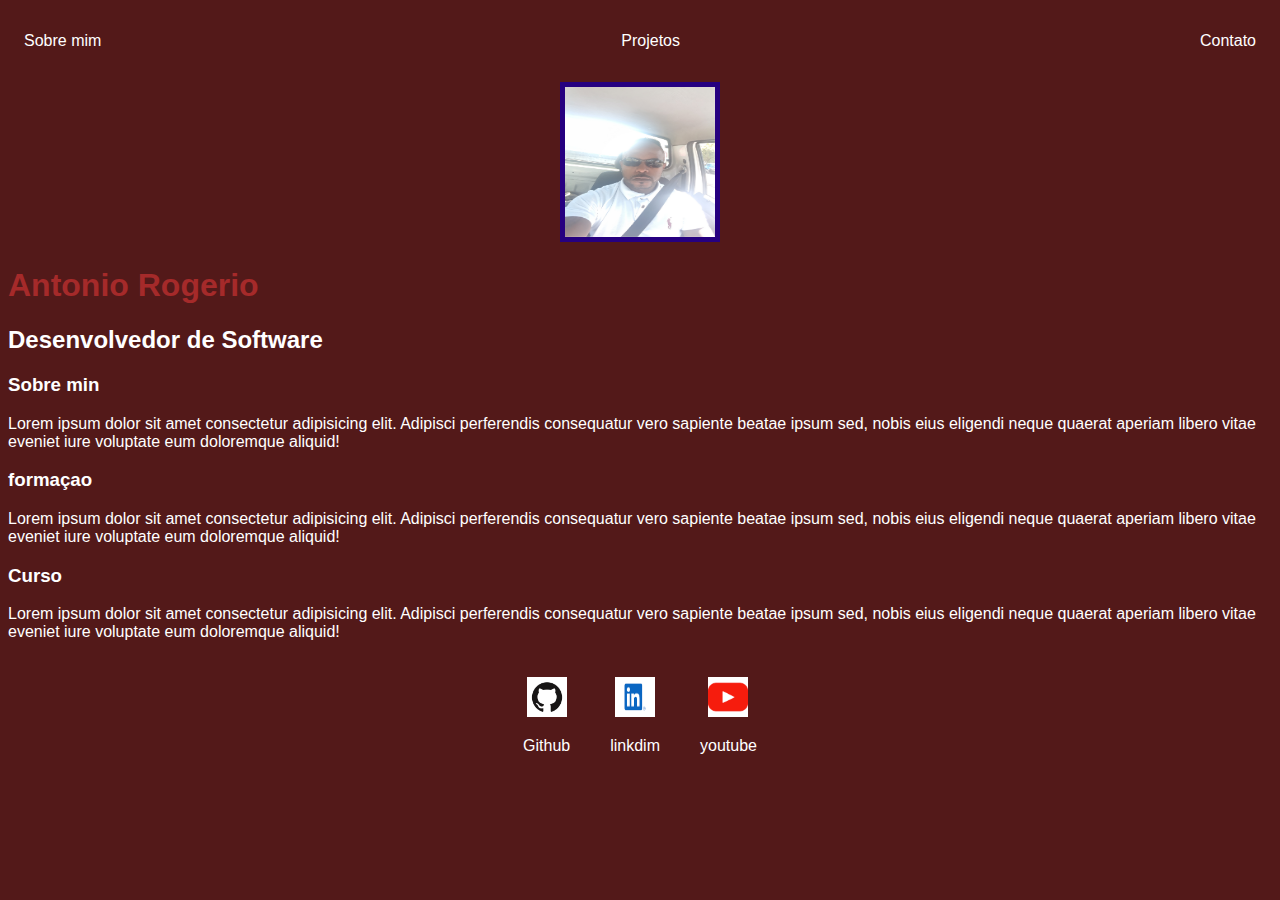
<file: index.html>
<!DOCTYPE html>
<html lang="en">
<head>
    <meta charset="UTF-8">
    <meta name="viewport" content="width=device-width, initial-scale=1.0">
    <title>antoniorogerio</title>
    <link rel="stylesheet" href="index.css">
</head>
<body>
    <div>
        <nav>
            <ul>
                <li>
                    <a href="index.html">Sobre mim</a>
                </li>
                <li>
                    <a href="project.html">Projetos</a>
    
                </li>
                <li>
                    <a href="contact.html">Contato</a>
    
                </li>
            </ul>
        </nav > 
        
        <header>
            <div class="center">
    
                <img src="img/rogerio.png" alt="">
            </div class "container"> 
            
            <h1> Antonio Rogerio</h1>
    <h2> Desenvolvedor de Software</h2>
    
        </header>
        <main>
            <section>
                <h3>
                    Sobre min</h3>
                    <p>
                        Lorem ipsum dolor sit amet consectetur adipisicing elit. Adipisci perferendis consequatur vero sapiente beatae ipsum sed, nobis eius eligendi neque quaerat aperiam libero vitae eveniet iure voluptate eum doloremque aliquid!
                    </p>
            </section>
            <section>
                <h3>formaçao
                    </h3>
                    <p>
                
                        Lorem ipsum dolor sit amet consectetur adipisicing elit. Adipisci perferendis consequatur vero sapiente beatae ipsum sed, nobis eius eligendi neque quaerat aperiam libero vitae eveniet iure voluptate eum doloremque aliquid!
                    </p>
            </section>
            <section>
                <h3>
                    Curso</h3>
                    <p>
                        Lorem ipsum dolor sit amet consectetur adipisicing elit. Adipisci perferendis consequatur vero sapiente beatae ipsum sed, nobis eius eligendi neque quaerat aperiam libero vitae eveniet iure voluptate eum doloremque aliquid!
                    </p>
            </section>
        </main>
        <footer>
            <a  href="https://github.com/rogerio46/rogerio46 " target="_blank"rel="nopener noreferrer">
                <img src="./img/GitHub-Mark.png" alt="">
                <p>Github</p>
            </a>
            <a  href=" https://www.linkedin.com/uas/login-submit" target="_blank"rel="nopener noreferrer">
                <img src="img/linkdin.png" alt="">
                <p>linkdim</p>
            </a>
            <a  href=" https://www.youtube.com/channel/UCcmOA9zdoBvl8yGtVCCKsRw" target="_blank"rel="nopener noreferrer">
                <img src="img/youtube svg.png" alt="">
                <p>youtube</p>
            </a> </footer>
            <div>
</body>
</html>
</file>
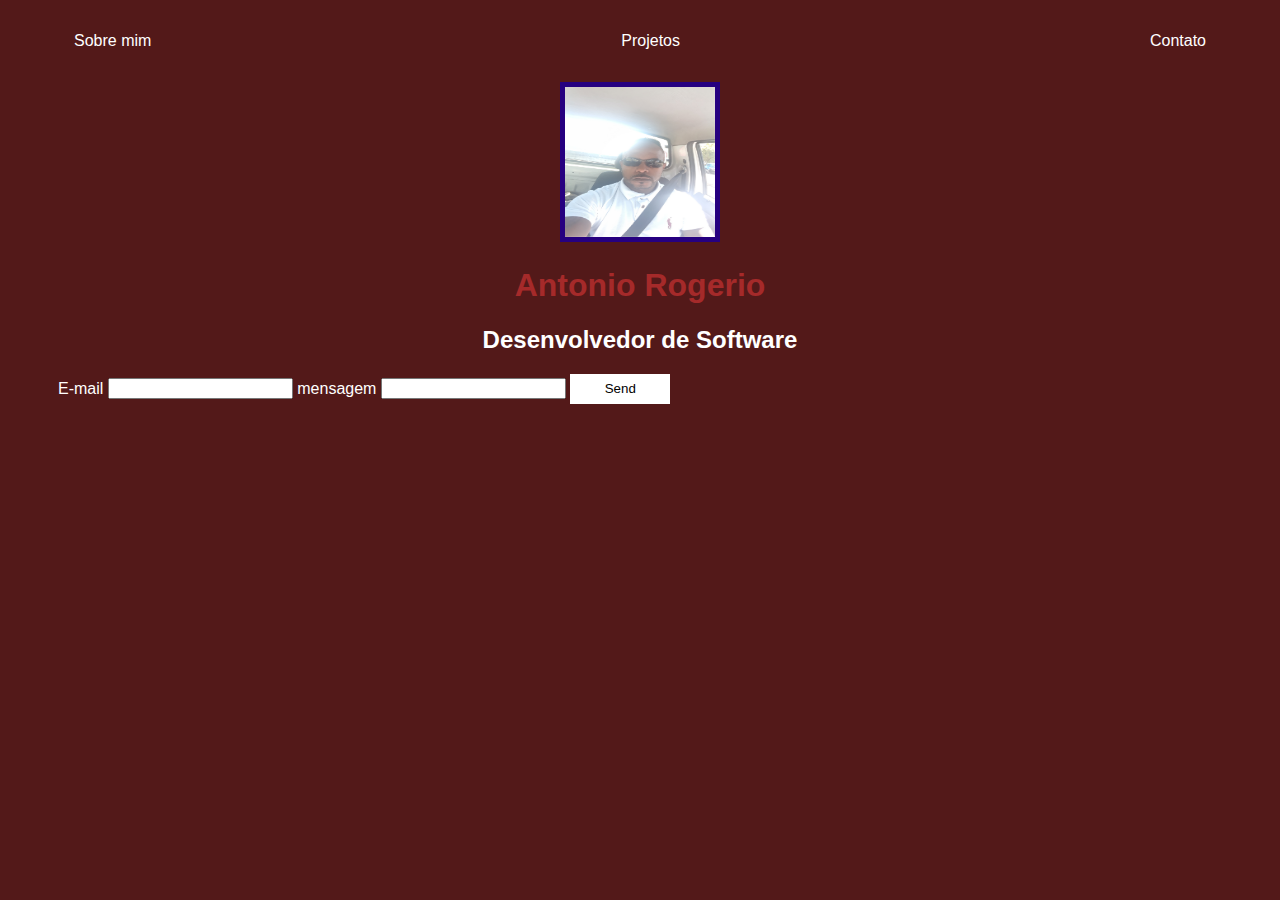
<file: contact.html>
<!DOCTYPE html>
<html lang="pt br">
<head>
    <meta charset="UTF-8">
    <meta name="viewport" content="width=device-width, initial-scale=1.0">
    <title>contato</title>
    <link rel="stylesheet" href="index.css">
</head>
<body>
    <div class=" container">
        <nav>
            <ul>
                <li>
                    <a href="index.html">Sobre mim</a>
                </li>
                <li>
                    <a href="project.html">Projetos</a>
    
                </li>
                <li>
                    <a href="contact.html">Contato</a>
    
                </li>
            </ul>
        </nav > 
        
        <header class="center" >
            <div>
    
                <img src="img/rogerio.png" alt="">
            </div class "container"> 
            
            <h1> Antonio Rogerio</h1>
    <h2> Desenvolvedor de Software</h2>
    
        </header>
        <form class="contact-form" action="<form action="https://formsubmit.co/ antonio-789-rogerio1@hotmail.com" method="POST">
            <label for="email">E-mail</label>
            <input type="email" name="email"id="email" required>
            <label for="message">mensagem</label>
            <input type="text" name="message"id="mensagem" required>
            <button type="submit">Send</button>
      
    </div>
    
    
   
</body>
</html>
</file>
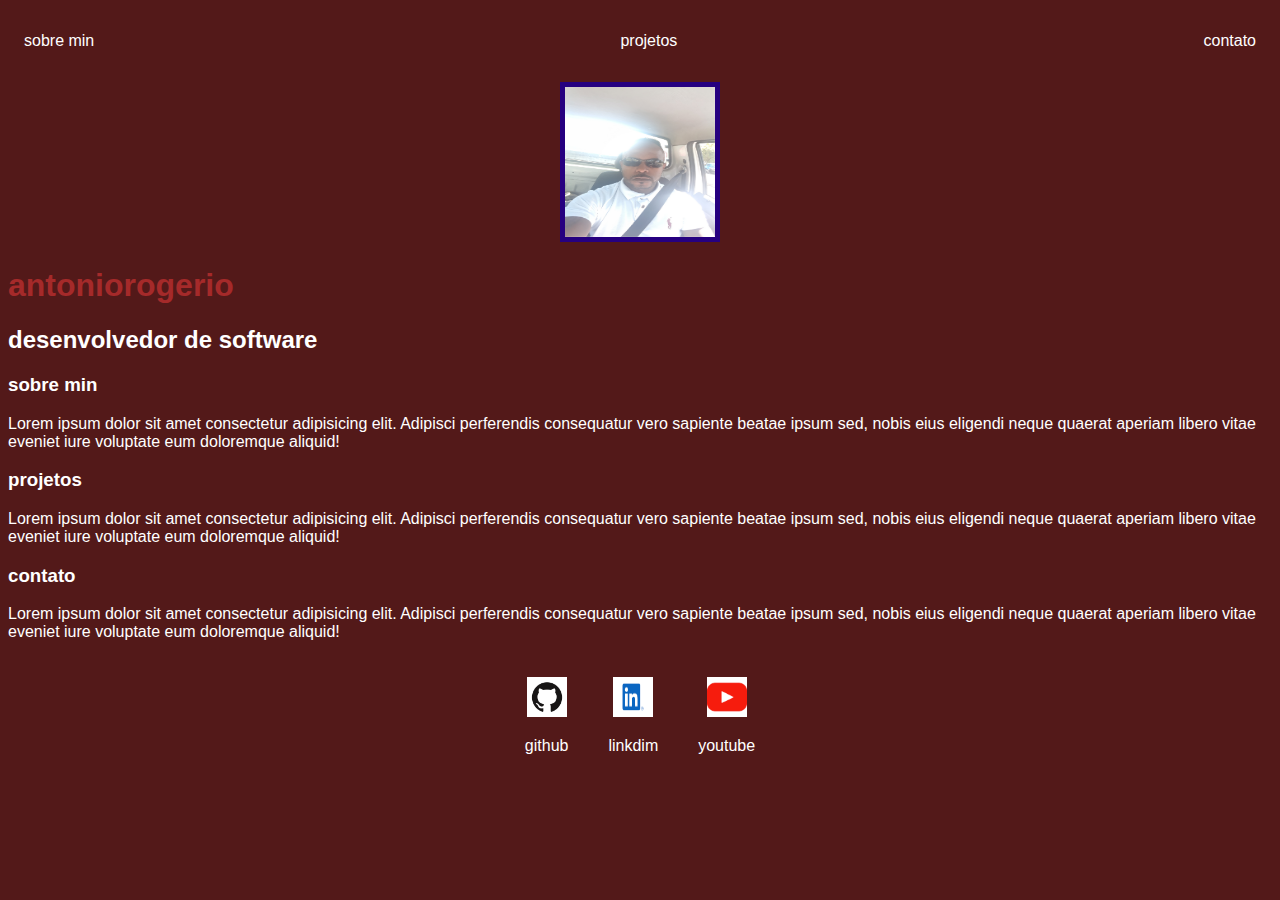
<file: project.html>
<!DOCTYPE html>
<html lang="en">
<head>
    <meta charset="UTF-8">
    <meta name="viewport" content="width=device-width, initial-scale=1.0">
    <title>antoniorogerio</title>
    <link rel="stylesheet" href="index.css">
</head>
<body>
    <div>
        <nav>
            <ul>
                <li>
                    <a href="index.html">sobre min</a>
                </li>
                <li>
                    <a href="project.html">projetos</a>
    
                </li>
                <li>
                    <a href="contact.html">contato</a>
    
                </li>
            </ul>
        </nav > 
        <header>
            <div class="center">
    
                <img src="img/rogerio.png" alt="">
            </div class container"> 
            
            <h1> antoniorogerio</h1>
    <h2> desenvolvedor de software</h2>
    
        </header>
        <main>
            <section>
                <h3>
                    sobre min</h3>
                    <p>
                        Lorem ipsum dolor sit amet consectetur adipisicing elit. Adipisci perferendis consequatur vero sapiente beatae ipsum sed, nobis eius eligendi neque quaerat aperiam libero vitae eveniet iure voluptate eum doloremque aliquid!
                    </p>
            </section>
            <section>
                <h3>projetos
                    </h3>
                    <p>
                
                        Lorem ipsum dolor sit amet consectetur adipisicing elit. Adipisci perferendis consequatur vero sapiente beatae ipsum sed, nobis eius eligendi neque quaerat aperiam libero vitae eveniet iure voluptate eum doloremque aliquid!
                    </p>
            </section>
            <section>
                <h3>
                    contato</h3>
                    <p>
                        Lorem ipsum dolor sit amet consectetur adipisicing elit. Adipisci perferendis consequatur vero sapiente beatae ipsum sed, nobis eius eligendi neque quaerat aperiam libero vitae eveniet iure voluptate eum doloremque aliquid!
                    </p>
            </section>
        </main>
        <footer>
            <a  href="https://github.com/rogerio46/rogerio46 " target="_blank"rel="nopener noreferrer">
                <img src="./img/GitHub-Mark.png" alt="">
                <p>github</p>
            </a>
            <a  href=" https://www.linkedin.com/uas/login-submit" target="_blank"rel="nopener noreferrer">
                <img src="img/linkdin.png" alt="">
                <p>linkdim</p>
            </a>
            <a  href=" https://www.youtube.com/channel/UCcmOA9zdoBvl8yGtVCCKsRw" target="_blank"rel="nopener noreferrer">
                <img src="img/youtube svg.png" alt="">
                <p>youtube</p>
            </a> </footer>
            <div>
</body>
</html>
</file>
<file: index.css>
body{
    color: white;
    background-color: rgb(83, 25, 25);
    
    font-family: Arial, Helvetica, sans-serif;
}

 ul{
    display: flex;
    justify-content: space-between;
    list-style-type: none;
    align-items: center;
    padding: 16px;

}
a{
    color: white;
    text-decoration: none;
} 
header img{

    width: 150px;
    height: 150px;
    border: radius: 50px;
    border: 5px solid rgb(38, 0, 128); 
}
.center{
    text-align: center;
}
h1{
    color: brown;
}
 
 footer img{
     width: 40px;
     height: 40px;
    }

     footer {
        display: flex;
        justify-content: center;
        text-align: center;
     }
     footer a {
margin: 20px;

     }
     .container {
     padding: 0% 50px;
     }  
nav a :hover {
    color: brown;
}

.contact-form  imput{


 width: 100%;
padding: 8px 0px;
margin: 8px 0px;

}
.contact-type imput{
    height: 100px;
}
  
button {
 background-color: white;
 border: none;
 width: 100px;
 height: 30px;
}
</file>
